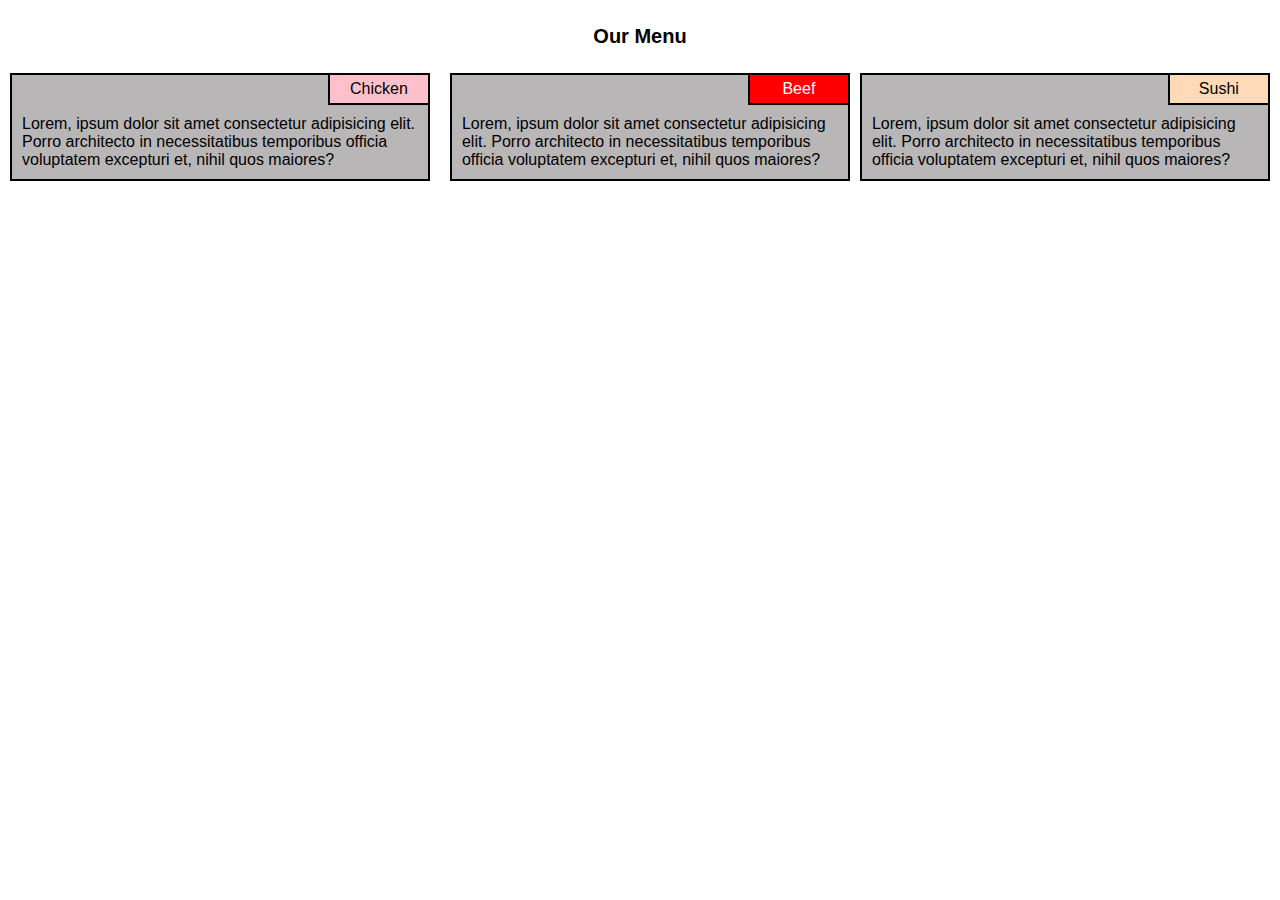
<file: index.html>
<!DOCTYPE html>
<html lang="en">
  <head>
    <meta charset="UTF-8" />
    <meta http-equiv="X-UA-Compatible" content="IE=edge" />
    <meta name="viewport" content="width=device-width, initial-scale=1.0" />

    <!-- Styles -->
    <link rel="stylesheet" href="./styles.css" />
    <title>Document</title>
  </head>
  <body>
    <div class="container">
      <h1>Our Menu</h1>

      <!-- Items -->
      <div class="row">
        <!-- Item 1 -->
        <div class="col-lg-4 col-sm-1 col-md-6">
          <div class="col">
            <div class="menu-item chicken">Chicken</div>
            <p>
              Lorem, ipsum dolor sit amet consectetur adipisicing elit. Porro
              architecto in necessitatibus temporibus officia voluptatem
              excepturi et, nihil quos maiores?
            </p>
          </div>
        </div>

        <!-- Item 2 -->
        <div class="col-lg-4 col-sm-1 col-md-6">
          <div class="col">
            <div class="menu-item beef">Beef</div>
            <p>
              Lorem, ipsum dolor sit amet consectetur adipisicing elit. Porro
              architecto in necessitatibus temporibus officia voluptatem
              excepturi et, nihil quos maiores?
            </p>
          </div>
        </div>

        <!-- Item 3 -->
        <div class="col-lg-4 col-sm-1 col-md-12">
          <div class="col">
            <div class="menu-item sushi">Sushi</div>
            <p>
              Lorem, ipsum dolor sit amet consectetur adipisicing elit. Porro
              architecto in necessitatibus temporibus officia voluptatem
              excepturi et, nihil quos maiores?
            </p>
          </div>
        </div>
      </div>
    </div>
  </body>
</html>
</file>
<file: styles.css>
* {
  font-family: Arial, Helvetica, sans-serif;
  box-sizing: border-box;
  margin: 0;
  padding: 0;
}

h1 {
  text-align: center;
  font-size: 20px;
  margin: 25px;
}
.container {
  margin: 10px;
}

.row {
  width: 100%;
  clear: both;
  content: "";
  display: table;
}

.col {
  border: 2px solid #000000;
  background-color: rgb(184, 182, 182);
}

.col-lg-4 {
  width: 33.33%;
  float: left;
  /* padding-left: 10px; */
  /* margin-left: 10px; */
}

.col-lg-4:nth-child(2) {
  padding-left: 20px;
}

.col-lg-4:last-child {
  padding-left: 10px;
}

.col-lg-4:fist-child {
  padding-left: 0;
}

.col-lg-4 p {
  padding: 10px;
  clear: right;
}

.menu-item {
  border-bottom: 2px solid #000000;
  border-left: 2px solid #000000;
  width: 100px;
  padding: 5px;
  text-align: center;
  float: right;
}

.beef {
  background-color: red;
  color: #ffffff;
}

.chicken {
  background-color: pink;
}

.sushi {
  background-color: peachpuff;
}

/* Small screens */
@media (max-width: 767px) {
  .col-sm-1 {
    width: 100%;
    margin: 0 auto 40px auto;
    padding: 0;
  }

  .col-sm-1:nth-child(2),
  .col-sm-1:last-child {
    padding: 0;
  }
}

/* Medium screens */
@media (min-width: 768px) and (max-width: 992px) {
  .col-md-6 {
    width: 50%;
    margin: 0 auto 20px auto;
  }

  .col-md-12 {
    width: 100%;
    margin: 0 auto 20px auto;
  }
}
</file>
